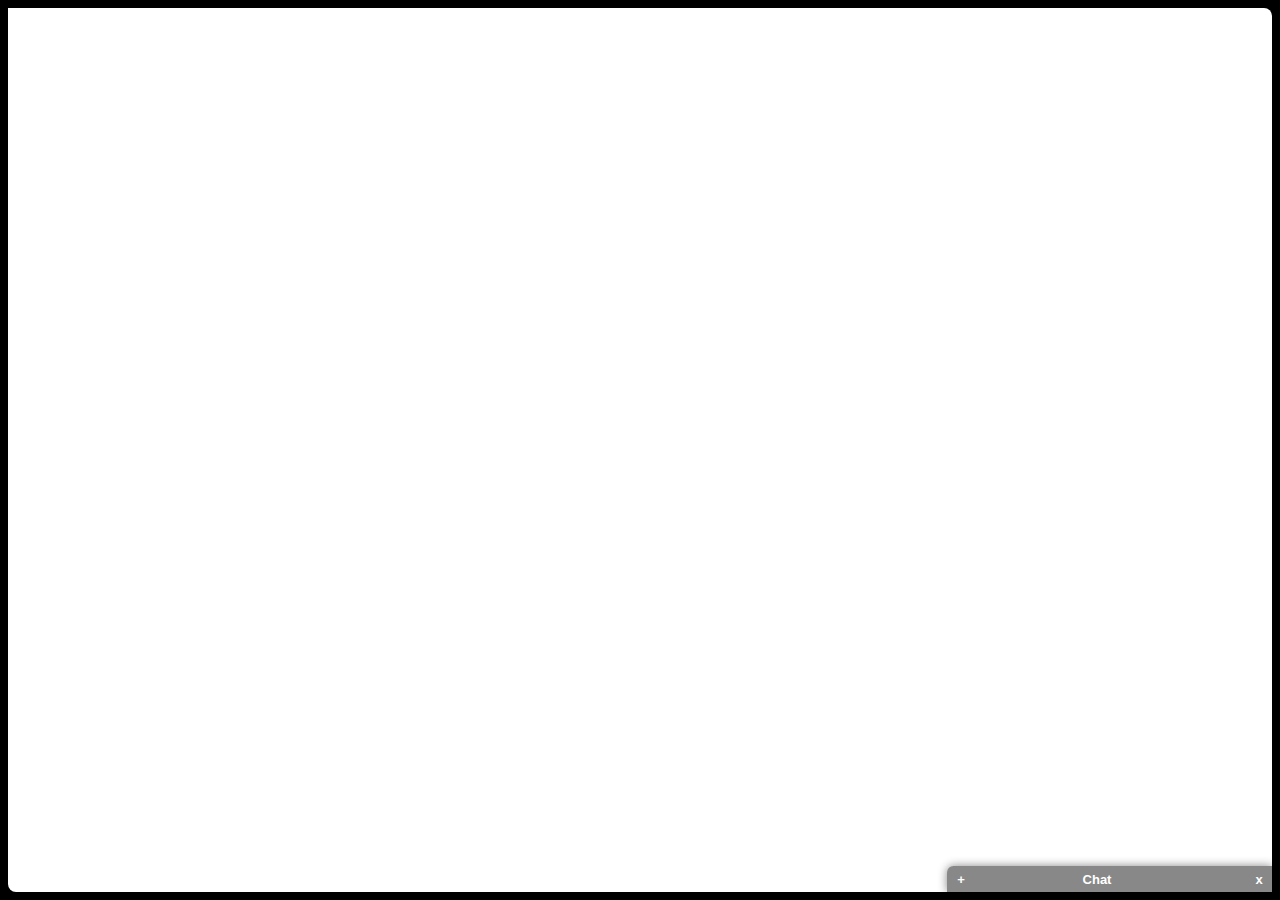
<file: chapter4/spa.html>
<!DOCTYPE html>
<html lang="en">
<head>
		<!-- ie9+ rendering support for latest standards -->
	<meta http-equiv='Content-Type' content="text/html;charset=UTF-8">
	<meta http-equiv="X-UA-Compatible" content="IE=edge">
	<title>SPA Starter</title>
	<link rel="stylesheet" href="css/spa.css" type="text/css" />

	<link rel="stylesheet" href="css/spa.chat.css">
	<link rel="stylesheet" href="css/spa.shell.css" type="text/css" />

	<script src="js/jq/jquery-1.9.1.js"></script>
	<script src="js/jq/jquery.uriAnchor-1.1.3.js"></script>

	<script src="js/spa.js"></script>
	<script src="js/spa.util.js"></script>
	<script src="js/spa.model.js"></script>
	<script src="js/spa.shell.js"></script>
	<script src="js/spa.chat.js"></script>
	<script>
		$(function(){spa.initModule($('#spa'));});
	</script>
</head>
<body>
	<div id="spa"></div>
</body>
</html>
</file>
<file: chapter4/css/spa.css>
*{
	margin:0;
	padding:0;
	-webkit-box-sizing:border-box;
	-moz-box-sizing:border-box;
	box-sizing:border-box;

}

h1,h2,h3,h4,h5,h6,p{
	margin-bottom: 10px;
}

ol,ul,dl{
	list-style-position: inside;
}


body{
	font:13px 'Trebuchet MS',Verdana,Helvetica,Arial,sans-serif;
	color:#444;
	background-color:#000;
}

a{
	text-decoration: none;
}
a:link,a:visited,{color:inherit;}
a:hover{ text-decoration: underline; }

strong{
	font-weight: 800;
	color:#000;
}

#spa{
	position:absolute;
	top:8px;
	left:8px;
	bottom:8px;
	right:8px;
	
	min-height: 500px;
	min-width:500px;
	overflow:hidden;

	background-color: #fff;
	border-radius:0 8px 0 8px;

}

.spa-x-select{}

.spa-x-clearfloat{
	height:0 !important;
	float:none !important;
	visibility: hidden !important;
	clear:both !important;
}
</file>
<file: chapter4/css/spa.chat.css>
/*
*spa.chat.css
* chat feature style
*/

.spa-chat{
	position: absolute;
	bottom:0;
	right:0;
	width:25em;
	height:2em;
	background: #fff;
	border-radius: 0.5em 0 0 0;	
	border-style:solid;
	border-width:thin 0 0 thin;
	border-color:#888;
	box-shadow:0 0 0.75em 0 #888;
	z-index:1;
}
.spa-chat-head,.spa-chat-closer{
	position: absolute;
	top: 0;
	height: 2em;
	line-height:2em;
	border-bottom:thin solid #888;
	cursor:pointer;
	background: #888;
	color:white;
	font-family: arial,helvetica,sans-serif;
	font-weight:800;
	text-align:center;
}
.spa-chat-head{
	left:0;
	right:2em;
   border-radius:0.3em 0 0 0;
}
.spa-chat-closer{
right: 0;
width: 2em;
}
.spa-chat-closer:hover{
	background: #800;
}
.spa-chat-head-toggle{
	position: absolute;
	top: 0;
	left: 0;
	width: 2em;
	bottom: 0;
	border-radius: 0.3em 0 0 0;
}
.spa-chat-head-title{
	position:absolute;
	left: 50%;
	width: 16em;
	margin-left:-8em;
}
.spa-chat-sizer{
	position: absolute;
	top: 2em;
	left: 0;
	right: 0;
}
.spa-chat-msgs{
	position: absolute;
	top: 1em;
	left: 1em;
	right: 1em;
	bottom: 4em;
	padding:0.5em;
	border:thin solid #888;
	overflow-x:hidden;
	overflow-y:scroll;
}
.spa-chat-box{
	position: absolute;
	height: 2em;
	left: 1em;
	right: 1em;
	bottom: 1em;
	border:thin solid #888;
	background: #888;
}
.spa-chat-box input[type=text]{
	float:left;
	width:75%;
	height:100%;
	padding:0.5em;
	border:0;
	background:#ddd;
	color:#404040;
}
.spa-chat-box input[type=text]:focus{
	background: #fff;
}
.spa-chat-box div{
	float:left;
	width: 25%;
	height:2em;
	line-height: 1.9em;
	text-align: center;
	color:#fff;
	font-weight: 800;
	cursor:pointer;
}
.spa-chat-box div:hover{
	background: #444;
	color:#ff0;
}
.spa-chat-head:hover .spa-chat-head-toggle:hover{
	background: #aaa
}
</file>
<file: chapter4/css/spa.shell.css>
.spa-shell-head, .spa-shell-head-logo, .spa-shell-head-acct,
		.spa-shell-head-search, .spa-shell-main, .spa-shell-main-nav,
		.spa-shell-main-content, .spa-shell-foot, .spa-shell-chat,
		.spa-shell-modal{
			position: absolute;
		}
</file>
